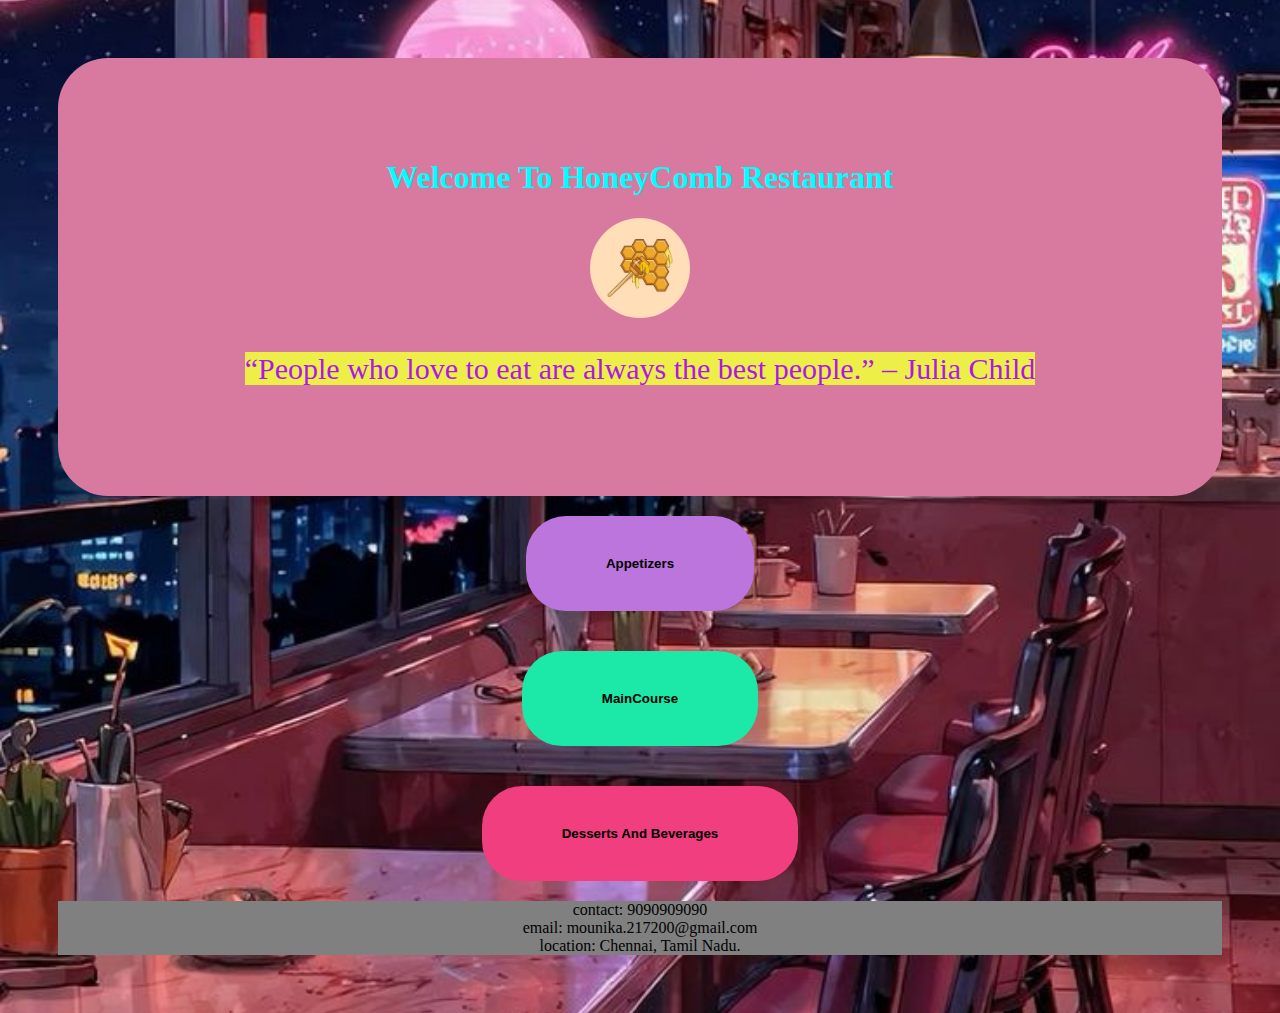
<file: index.html>
<!DOCTYPE html>
<html>
    <head>
        <title>HoneyComb Restaurant</title>
        <link rel="icon" href="images.jpg" type="image.jpg">
        <link rel="stylesheet" href="style.css">
    </head>
    <body class="indexbody">
    <div class="top">
        <h1>Welcome To HoneyComb Restaurant</h1>
        <img id="logo" src="logo.jpg">
        <p style="color: rgb(174, 23, 234); font-size: 30px;"><span style="background-color: rgb(238, 238, 72);">“People who love to eat are always the best people.” – Julia Child</span></p>
            </div>
            <div class="menu">
                <button id="b1" onclick="location.href='appetizer.html'"><b>Appetizers</b></button><br>
                <button id="b2" onclick="location.href='maincourse.html'"><b>MainCourse</b></button><br>
                <button id="b3" onclick="location.href='dessert.html'"><b>Desserts And Beverages</b></button><br>
            </div>
            <footer style="text-align: center; background-color: gray;">
                contact: 9090909090<br>
                email: mounika.217200@gmail.com<br>
                location: Chennai, Tamil Nadu.
            </footer>
    </body>
</html>
</file>
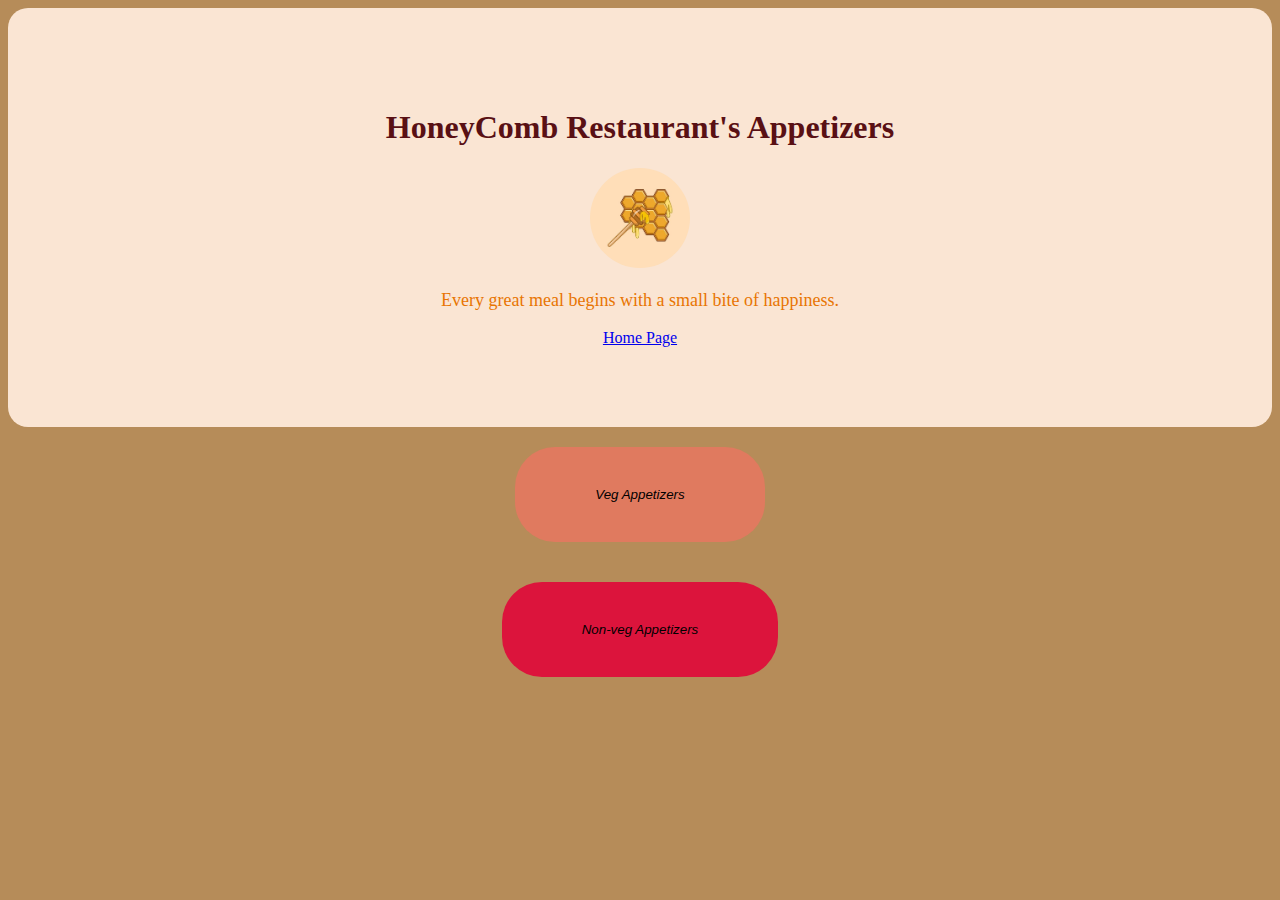
<file: appetizer.html>
<!DOCTYPE html>
<html>
<head>
        <title>Appetizers</title>
        <link rel="icon" href="images.jpg" type="image.jpg">
        <link rel="stylesheet" href="style.css">
</head>
<body style="background-color: rgb(182, 140, 89);">
        <div style="text-align: center; background-color: #FAE5D3;border-radius: 20px;padding: 80px;">
            <h1 style="color: rgb(89, 16, 20);">HoneyComb Restaurant's Appetizers</h1>
            <img id="logo" src="logo.jpg">
            <p style="color: rgb(232, 117, 3); font-size: large; font-family: fantasy;">Every great meal begins with a small bite of happiness.</p>
            <a href="index.html">Home Page</a>
        </div>
<div style="text-align: center;">
<button id="bt1" onclick="toggleMenu('bt1menu')"><i>Veg Appetizers</i></button>
<br>
<div id="bt1menu" style="display: none; ">
    <div style=" display: flex; justify-content: space-around;  margin-bottom: 20px;">
        <div style="background-color:rgb(223, 190, 142);border: 1px solid #ccc;border-radius: 10px;text-align: center; margin-left: 80px;padding: 40px 80px 40px 80px;">
        <div  style=" background-image: url('mozzarella.jpg');padding: 40px 80px 40px 80px;background-position: center; border-radius: 20px; background-repeat: no-repeat; ">
            <h1>Mozzarella Sticks</h1>
        </div>
        <br>
        <p>Deep-fried cheese sticks served with marinara sauce</p>
        <table border="0" align="center">
            <tr align="center"  style="background-color: gray;">
                <th width="200px">Piece</th>
                <th width="200px">price</th>
            </tr>
            <tr  style="background-color: rgb(230, 137, 202);">
                <td>Small (4-5 pieces)</td>
                <td>₹150 - ₹250</td>
            </tr>
            <tr style="background-color: rgb(230, 137, 202)">
                <td> Medium (6-8 pieces)</td>
                <td>₹250 - ₹350</td>
            </tr>
            <tr style="background-color: rgb(230, 137, 202)">
                <td> Large (10-12 pieces)</td>
                <td>₹350 - ₹500</td>
            </tr>
        </table>
    </div>
        <br>
        <div style="background-color:rgb(223, 190, 142);border: 1px solid #ccc;border-radius: 10px;text-align: center ; margin-right: 80px;padding: 40px 80px 40px 80px;">
    <div  style=" background-image: url('bruschetta.jpg'); border-radius: 20px;padding: 40px 80px 40px 80px;background-position: center;  background-repeat: no-repeat; ">
            <h1>Bruschetta</h1>
        </div>
        <br>
        <p>Toasted bread with tomatoes, basil, and olive oil</p>
        <table border="0" align="center">
            <tr align="center"  style="background-color: gray;">
                <th width="200px">Piece</th>
                <th width="200px">price</th>
            </tr>
            <tr  style="background-color: rgb(145, 167, 244);">
                <td>Small (2-3 pieces)</td>
                <td>₹120 - ₹200</td>
                </tr>
            <tr style="background-color: rgb(145, 167, 244)">
                <td> Medium (4-6 pieces)</td>
                <td>₹200 - ₹350</td>
            </tr>
            <tr style="background-color: rgb(145, 167, 244)">
                <td> Large (8-10 pieces)</td>
                <td>₹350 - ₹500</td>
            </tr>
        </table>
        </div>
    </div>
        <br>
       <div style=" display: flex; justify-content: space-around;  margin-bottom: 20px;">
        <div style="background-color: rgb(223, 190, 142);border: 1px solid #ccc;border-radius: 10px;text-align: center; margin-left: 80px;padding: 40px 80px 40px 80px;">
        <div  style=" background-image: url('Stuffed Mushrooms.jpg' ) ; border-radius: 20px;padding: 40px 80px 40px 80px;background-position: center;  background-repeat: no-repeat; ">
            <h1>Stuffed Mushrooms</h1>
        </div>
        <br>
        <p>Mushrooms filled with cheese, garlic, and herbs</p>
        <table border="0" align="center">
        <tr align="center"  style="background-color: gray;">
            <th width="200px">Piece</th>
            <th width="200px">price</th>
        </tr>
        <tr  style="background-color: rgb(118, 226, 238);">
            <td>Small (4-5 pieces)</td>
            <td>₹180 - ₹250</td>
        </tr>
        <tr style="background-color: rgb(118, 226, 238)">
            <td> Medium (6-8 pieces)</td>
            <td>₹250 - ₹350</td>
        </tr>
        <tr style="background-color: rgb(118, 226, 238)">
            <td> Large (10-12 pieces)</td>
            <td>₹350 - ₹500</td>
        </tr>
    </table>
    </div>
    <br>
    <div style="background-color: rgb(223, 190, 142);border: 1px solid #ccc;border-radius: 10px;text-align: center ; margin-right: 80px;padding: 40px 80px 40px 80px;">
    <div  style=" background-image: url('Greek Salad.jpg'); border-radius: 20px;padding: 40px 80px 40px 80px;background-position: center;  background-repeat: no-repeat; ">
        <h1>Greek Salad</h1>
    </div>
    <br>
    <p>Crisp cucumbers, juicy tomatoes, and olives tossed in olive oil</p>
    <table border="0" align="center">
    <tr align="center"  style="background-color: gray;">
        <th width="200px">Piece</th>
        <th width="200px">price</th>
    </tr>
    <tr  style="background-color: rgb(104, 255, 187);">
        <td>Small (Single serving)</td>
        <td>₹200 - ₹300</td>
    </tr>
    <tr style="background-color: rgb(104, 255, 187)">
        <td> Medium (2 servings)</td>
        <td>₹300 - ₹450</td>
    </tr>
    <tr style="background-color: rgb(104, 255, 187)">
        <td> Large (Family size)</td>
        <td>₹450 - ₹600 </td>
    </tr>
</table>
</div>
</div>
    </div>
    <!--  -->
            <button id="bt2" onclick="toggleMenu('bt2menu')"><i>Non-veg Appetizers</i></button><br>
            <div id="bt2menu" style="display: none; ">
                <div style=" display: flex; justify-content: space-around;  margin-bottom: 20px;">
                    <div style="background-color:rgb(223, 190, 142);border: 1px solid #ccc;border-radius: 10px;text-align: center; margin-left: 80px;padding: 40px 80px 40px 80px;">
                    <div  style=" background-image: url('Chicken Wings.jpg');padding: 40px 80px 40px 80px;background-position: center; border-radius: 20px; background-repeat: no-repeat; ">
                        <h1>Chicken Wings</h1>
                    </div>
                    <br>
                    <p>Crispy fried wings tossed in spicy BBQ sauce</p>
                    <table border="0" align="center">
                        <tr align="center"  style="background-color: gray;">
                            <th width="200px">Piece</th>
                            <th width="200px">price</th>
                        </tr>
                        <tr  style="background-color: rgb(230, 137, 202);">
                            <td>Small (4pcs)</td>
                            <td>₹250</td>
                        </tr>
                        <tr style="background-color: rgb(230, 137, 202)">
                            <td> Medium (6 pcs)</td>
                            <td>₹350</td>
                        </tr>
                        <tr style="background-color: rgb(230, 137, 202)">
                            <td> Large (10 pcs)</td>
                            <td>₹500</td>
                        </tr>
                    </table>
                </div>
                    <br>
                    <div style="background-color:rgb(223, 190, 142);border: 1px solid #ccc;border-radius: 10px;text-align: center ; margin-right: 80px;padding: 40px 80px 40px 80px;">
                <div  style=" background-image: url('Garlic Butter Prawns.jpg'); border-radius: 20px;padding: 40px 80px 40px 80px;background-position: center;  background-repeat: no-repeat; ">
                        <h1>Garlic Butter Prawns</h1>
                    </div>
                    <br>
                    <p>Juicy prawns sautéed in garlic butter with herbs</p>
                    <table border="0" align="center">
                        <tr align="center"  style="background-color: gray;">
                            <th width="200px">Piece</th>
                            <th width="200px">price</th>
                        </tr>
                        <tr  style="background-color: rgb(145, 167, 244);">
                            <td>Small (6 pcs)</td>
                            <td>₹350</td>
                            </tr>
                        <tr style="background-color: rgb(145, 167, 244)">
                            <td> Medium (8 pcs)</td>
                            <td>₹450</td>
                        </tr>
                        <tr style="background-color: rgb(145, 167, 244)">
                            <td> Large (12 pcs)</td>
                            <td>₹600</td>
                        </tr>
                    </table>
                    </div>
                </div>
                    <br>
                   <div style=" display: flex; justify-content: space-around;  margin-bottom: 20px;">
                    <div style="background-color: rgb(223, 190, 142);border: 1px solid #ccc;border-radius: 10px;text-align: center; margin-left: 80px;padding: 40px 80px 40px 80px;">
                    <div  style="background-image: url('Lemon Herb Grilled Fish.jpg' ) ; border-radius: 20px ;padding: 40px 80px 40px 80px;background-size: cover; background-position: center;  background-repeat: no-repeat; ">
                        <h1>Lemon Herb Grilled Fish</h1>
                    </div>
                    <br>
                    <p> Tender fish fillet grilled with zesty herbs</p>
                    <table border="0" align="center">
                    <tr align="center"  style="background-color: gray;">
                        <th width="200px">Piece</th>
                        <th width="200px">price</th>
                    </tr>
                   
                <tr  style="background-color: rgb(104, 255, 187);">
                    <td>Small (150g fillet)</td>
                    <td>₹300</td>
                </tr>
                <tr style="background-color: rgb(104, 255, 187)">
                    <td> Medium (200g fillet)</td>
                    <td>₹400</td>
                </tr>
                <tr style="background-color: rgb(104, 255, 187)">
                    <td> Large (300g fillet)</td>
                    <td>₹550</td>
                </tr>
                </table>
                </div>
                <br>
                <div style="background-color: rgb(223, 190, 142);border: 1px solid #ccc;border-radius: 10px;text-align: center ; margin-right: 80px;padding: 40px 80px 40px 80px;">
                <div  style=" background-image: url('Fish Fingers.jpg'); border-radius: 20px;padding: 40px 80px 40px 80px;background-size: cover;background-position: center;  background-repeat: no-repeat; ">
                    <h1>Fish Fingers</h1>
                </div>
                <br>
                <p>Crunchy breadcrumb-coated fish strips served with tartar sauce</p>
                <table border="0" align="center">
                <tr align="center"  style="background-color: gray;">
                    <th width="200px">Piece</th>
                    <th width="200px">price</th>
                </tr>
                <tr  style="background-color: rgb(118, 226, 238);">
                    <td>Small (4 pcs)</td>
                    <td>₹220</td>
                </tr>
                <tr style="background-color: rgb(118, 226, 238)">
                    <td> Medium (6 pcs)</td>
                    <td>₹320</td>
                </tr>
                <tr style="background-color: rgb(118, 226, 238)">
                    <td> Large (10 pcs)</td>
                    <td>₹450</td>
                </tr>
            </table>
            </div>
            </div>
                </div>
                
            <script src="script.js"></script>
 </div>
</body>
</html>
</file>
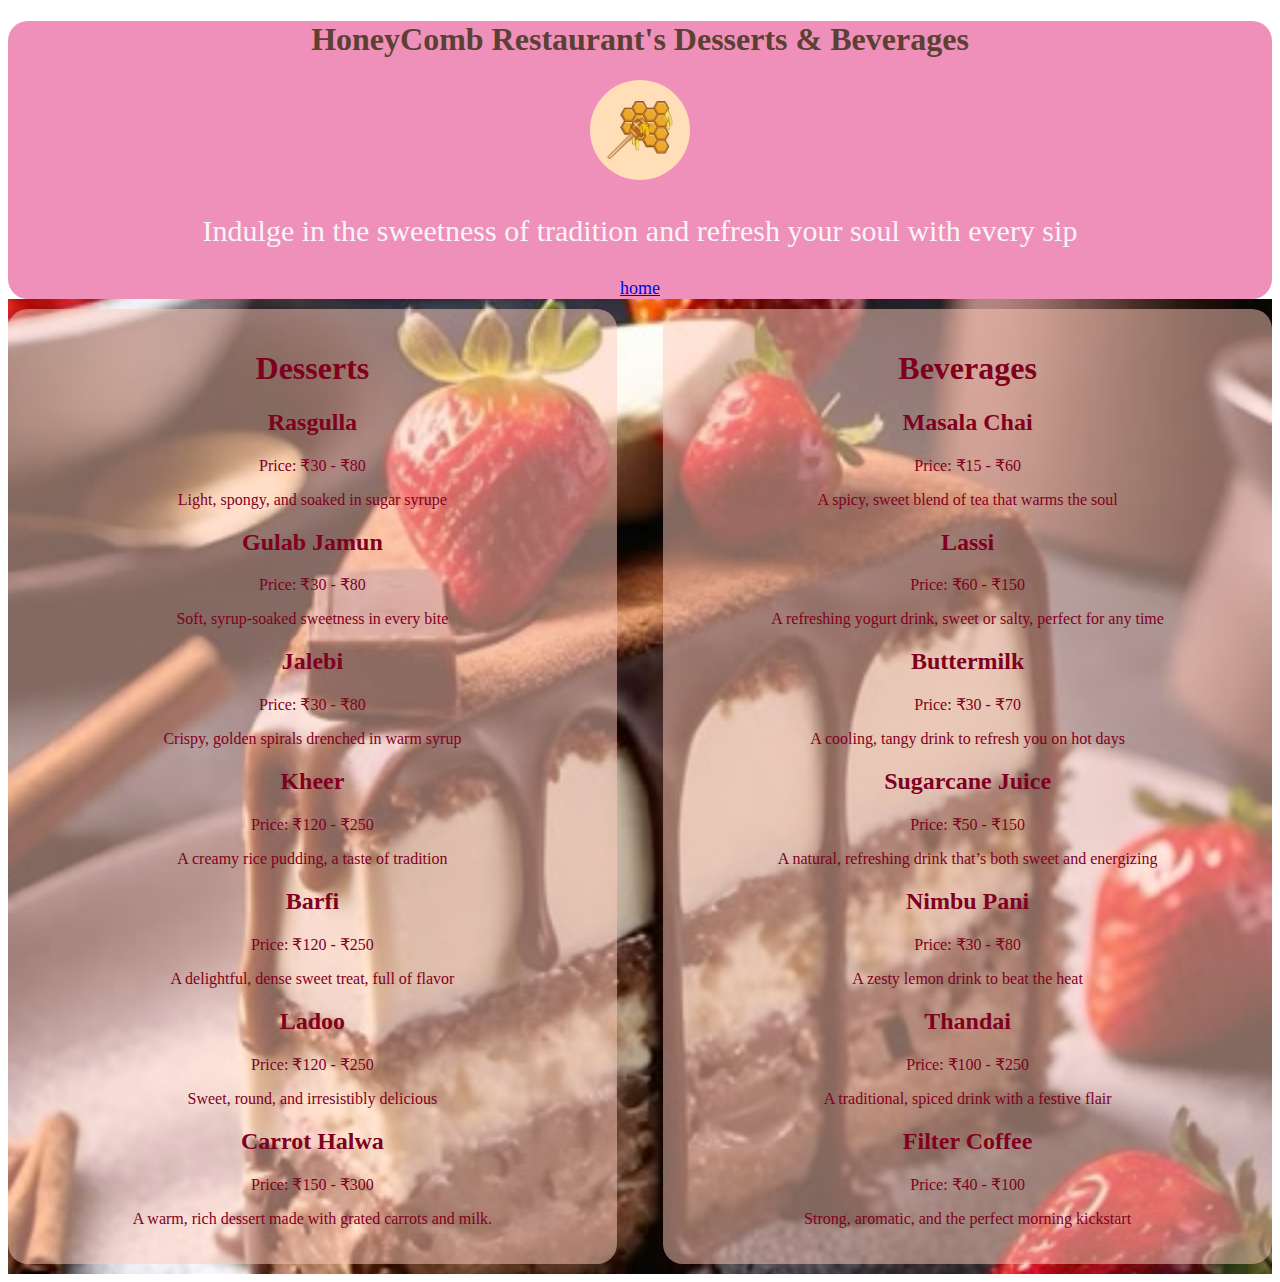
<file: dessert.html>
<!DOCTYPE html>
<html>
    <head>
        <title>Desserts</title>
        <link rel="icon" href="images.jpg" type="image.jpg">
        <link rel="stylesheet" href="style.css">
    </head>
    <body>
        <div style="border-radius: 20px; text-align: center; background-color: #ef90ba ;">
            <h1 style="color: #5C4033;">HoneyComb Restaurant's Desserts & Beverages</h1>
            <img id="logo" src="logo.jpg">
            <p style="color:#F5F5F5 ; font-size: 30px;">Indulge in the sweetness of tradition and refresh your soul with every sip</p>
            <a href="index.html" style="font-size: large;">home</a>
                </div>
<div class="container" style="background-image: url('dessertimg.jpg');background-size: cover;  background-position: center; background-repeat: no-repeat;">
   <div class="block" style="color: #800020;">
    <h1 >Desserts</h1>
        <div>
            <h2>Rasgulla</h2>
            <p>Price: ₹30 - ₹80 </p>
            <p>Light, spongy, and soaked in sugar syrupe</p>
        </div>
        <div>
            <h2>Gulab Jamun</h2>
            <p>Price: ₹30 - ₹80</p>
            <p>Soft, syrup-soaked sweetness in every bite</p>
        </div>
        <div>
            <h2>Jalebi</h2>
            <p>Price: ₹30 - ₹80</p>
            <p>Crispy, golden spirals drenched in warm syrup</p>
        </div>
        <div>
            <h2>Kheer</h2>
            <p>Price: ₹120 - ₹250</p>
            <p>A creamy rice pudding, a taste of tradition</p>
        </div>
        <div>
            <h2>Barfi</h2>
            <p>Price: ₹120 - ₹250</p>
            <p>A delightful, dense sweet treat, full of flavor</p>
        </div>
        <div>
            <h2>Ladoo</h2>
            <p>Price: ₹120 - ₹250</p>
            <p>Sweet, round, and irresistibly delicious</p>
        </div>
        <div>
            <h2>Carrot Halwa</h2>
            <p>Price: ₹150 - ₹300</p>
            <p>A warm, rich dessert made with grated carrots and milk.</p>
        </div>
    </div>
    <div class="block" style="color: #800020;">
        <h1>Beverages</h1>
            <div>
                <h2>Masala Chai</h2>
                <p>Price: ₹15 - ₹60 </p>
                <p>A spicy, sweet blend of tea that warms the soul</p>
            </div>
            <div>
                <h2>Lassi</h2>
                <p>Price: ₹60 - ₹150</p>
                <p>A refreshing yogurt drink, sweet or salty, perfect for any time</p>
            </div>
            <div>
                <h2>Buttermilk </h2>
                <p>Price: ₹30 - ₹70</p>
                <p>A cooling, tangy drink to refresh you on hot days</p>
            </div>
            <div>
                <h2>Sugarcane Juice</h2>
                <p>Price: ₹50 - ₹150</p>
                <p>A natural, refreshing drink that’s both sweet and energizing</p>
            </div>
            <div>
                <h2>Nimbu Pani</h2>
                <p>Price: ₹30 - ₹80</p>
                <p>A zesty lemon drink to beat the heat</p>
            </div>
            <div>
                <h2>Thandai</h2>
                <p>Price: ₹100 - ₹250</p>
                <p>A traditional, spiced drink with a festive flair</p>
            </div>
            <div>
                <h2>Filter Coffee</h2>
                <p>Price: ₹40 - ₹100</p>
                <p>Strong, aromatic, and the perfect morning kickstart</p>
            </div>
        </div>
    </div>
    </body>
</html>
</file>
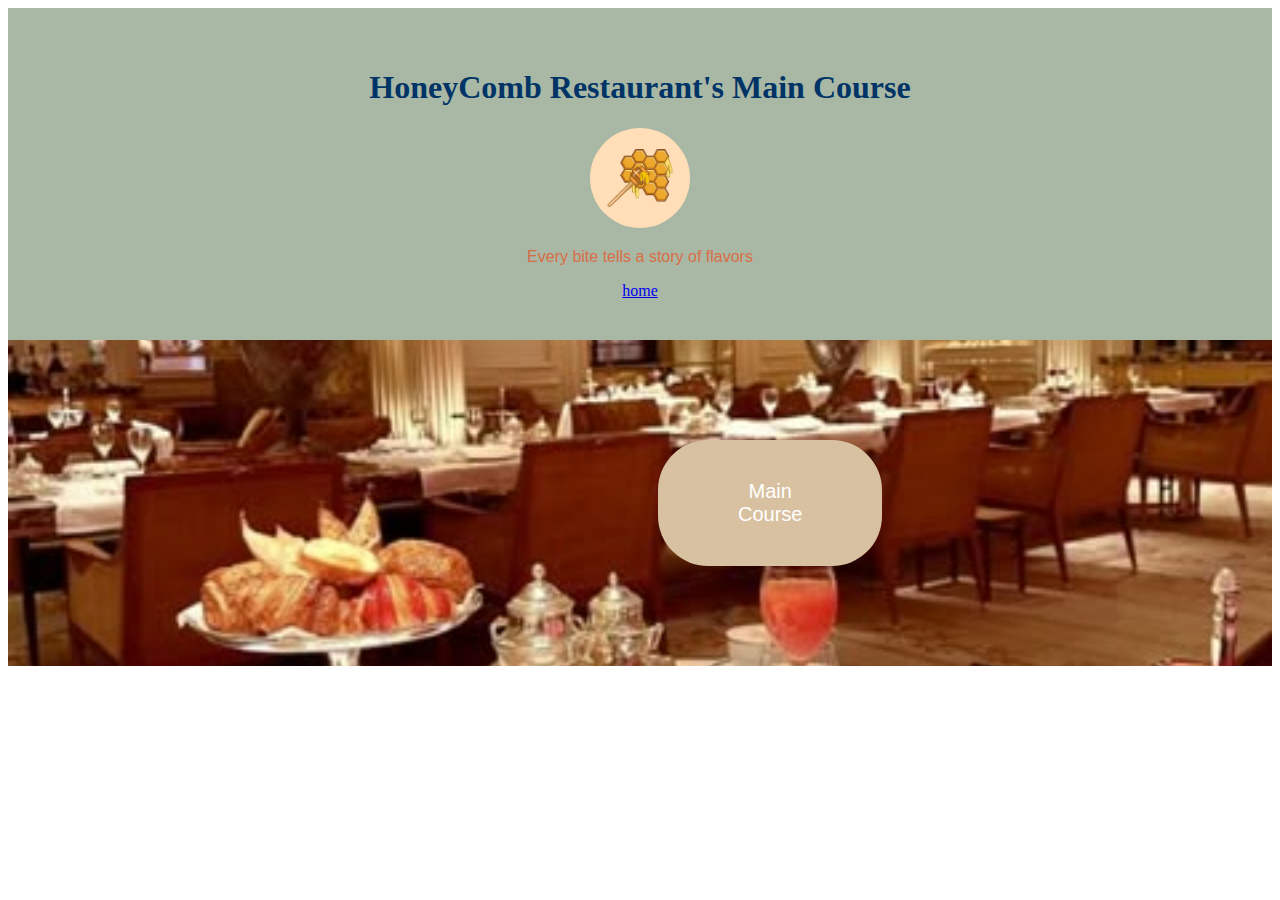
<file: maincourse.html>
<!DOCTYPE html>
<html lang="en">
    <head>
        <title>Main Course</title>
        <link rel="icon" href="images.jpg" type="image.jpg">
        <link rel="stylesheet" href="style.css">
    </head>
    <body>
        <header>
            <div style=" text-align: center; background-color: #A9B8A4; padding: 40px 80px 40px 80px">
                <h1 style="color: #003366;">HoneyComb Restaurant's Main Course</h1>
                <img id="logo" src="logo.jpg">
               <p style="font-family: Verdana, Geneva, Tahoma, sans-serif; color: #D96D47;">Every bite tells a story of flavors</p>
               <a href="index.html">home</a>
            </div>
        </header>
        <div style="background-image: url('dining table.jpg'); background-size: cover;background-position: center; background-repeat: no-repeat; padding: 50px;">
           <button id="shows" class="show" style="text-align: center; ">Main Course</button>
           <div class="hide" id="hides" style="background-color: #e0f7fa;">
            <div style="background-color: bisque; border-radius: 10px;">
                <h3>Butter Chicken</h3>
                <p>Creamy tomato-based curry with tender chicken</p>
                <p>Price: 150-300</p>
            </div>
            <div style="background-color: #F5C7B2; border-radius: 10px;">
                <h3>parotta</h3>
                <p>Flaky, soft, and crispy – the perfect companion to any curry.</p>
                <p>Price: 15 per piece</p>
            </div>
            <div style="background-color:  #caeccd; border-radius: 10px;">
                <h3>Paneer Tikka Masala</h3>
                <p>Grilled paneer cubes in spicy, rich gravy</p>
                <p>Price: 150-250</p>
            </div>
            <div style="background-color:  #f8d7da; border-radius: 10px;">
                <h3>Dal Makhani</h3>
                <p>Slow-cooked black lentils in buttery sauce</p>
                <p>Price: 150-300</p>
            </div>
            <div style="background-color:   #ffa07a; border-radius: 10px;">
                <h3>Hyderabadi Biryani</h3>
                <p>Fragrant rice with aromatic spices and juicy meat/veg</p>
                <p>Price: 150-350</p>
            </div>
            <button id="backButton" class="backButton">Back</button>
           </div>
        </div>
        <script src="script.js"></script>
    </body>
</html>
</file>
<file: style.css>
.indexbody{
    background-image: url('res.jpg'); 
    background-size: cover;
    background-position: center; 
    background-repeat: no-repeat; 
    padding: 50px; 
    border-radius: 20px; 
}
.container {
    display: flex;
    justify-content: space-between; /* Distribute space between columns */
  }
  
  .block {
    text-align: center;
    width: 45%; /* Adjusts the width of each block */
    padding: 20px;
    background-color: rgba(255, 204, 188, 0.5); /* Set a background color */
    color: white; /* Set text color */
    margin: 10px 0; /* Add space between blocks */
    border-radius: 20px;
  }
  
 .top{
    background-color: rgb(216, 121, 159);
    color: aqua;
    text-align:center;
    border-radius: 50px;
    padding: 80px;
}
#logo{
    border-radius: 110px;
    height: 100px;
    width: 100px;
}
.menu{
    text-align: center;
}
#b1{
    background-color: rgb(188, 117, 220);
    padding: 40px 80px 40px 80px;
    border-width: 0px;
    border-radius: 40px;
    margin-bottom: 20px;
    margin-top: 20px;
    cursor: pointer;
    transition: 0.3s;
}
#b1:hover{
    background-color: #FFB3C6;
}
#b2{
    background-color: #1ce8a7;
    padding: 40px 80px 40px 80px;
    border-width: 0px;
    border-radius: 40px;
    margin-bottom: 20px;
    margin-top: 20px;
    cursor: pointer;
    transition: 0.3s;
}
#b2:hover{
    background-color: #228B22;
}
#b3{
    background-color: rgb(240, 62, 127);
    padding: 40px 80px 40px 80px;
    border-width: 0px;
    border-radius: 40px;
    margin-bottom: 20px;
    margin-top: 20px;
    cursor: pointer;
    transition: 0.3s;
}
#b3:hover{
    background-color: #FFC107;
}
#bt1{
    background-color: #E07A5F;
    padding: 40px 80px 40px 80px;
    border-width: 0px;
    border-radius: 40px;
    margin: 20px 40px 20px 40px;
    cursor: pointer;
    transition: 0.3s;
}
#bt1:hover{
    background-color: #B7C59B;
}
#bt2{
    background-color: #DC143C;
    padding: 40px 80px 40px 80px;
    border-width: 0px;
    border-radius: 40px;
    margin: 20px 40px 20px 40px;
    cursor: pointer;
    transition: 0.3s;
}
#bt2:hover{
    background-color: #D2691E;
 }


 .hide {
    display: none;
    margin: 50px 500px 50px 500px;
    padding: 20px 20px 20px 20px;
    background-color: #f0f0f0;
    border: 1px solid #ccc;
    border-radius: 8px;
    text-align: center;
  }
  
  .show {
    background-color: #D8C1A0;
    margin: 50px 500px 50px 600px ;
    padding: 40px 80px 40px 80px;
    border-radius: 50px;
    color: white;
    border: none;
    cursor: pointer ;
    font-size: 20px;
    transition: opacity 0.3s ease;
  }
  .show:hover {
    display: none; 
  }
  .show:focus + .content {
    display: block; 
  }
  .backButton {
    padding: 10px 20px;
    background-color: #dd6367;
    color: white;
    border: none;
    cursor: pointer;
  }
</file>
